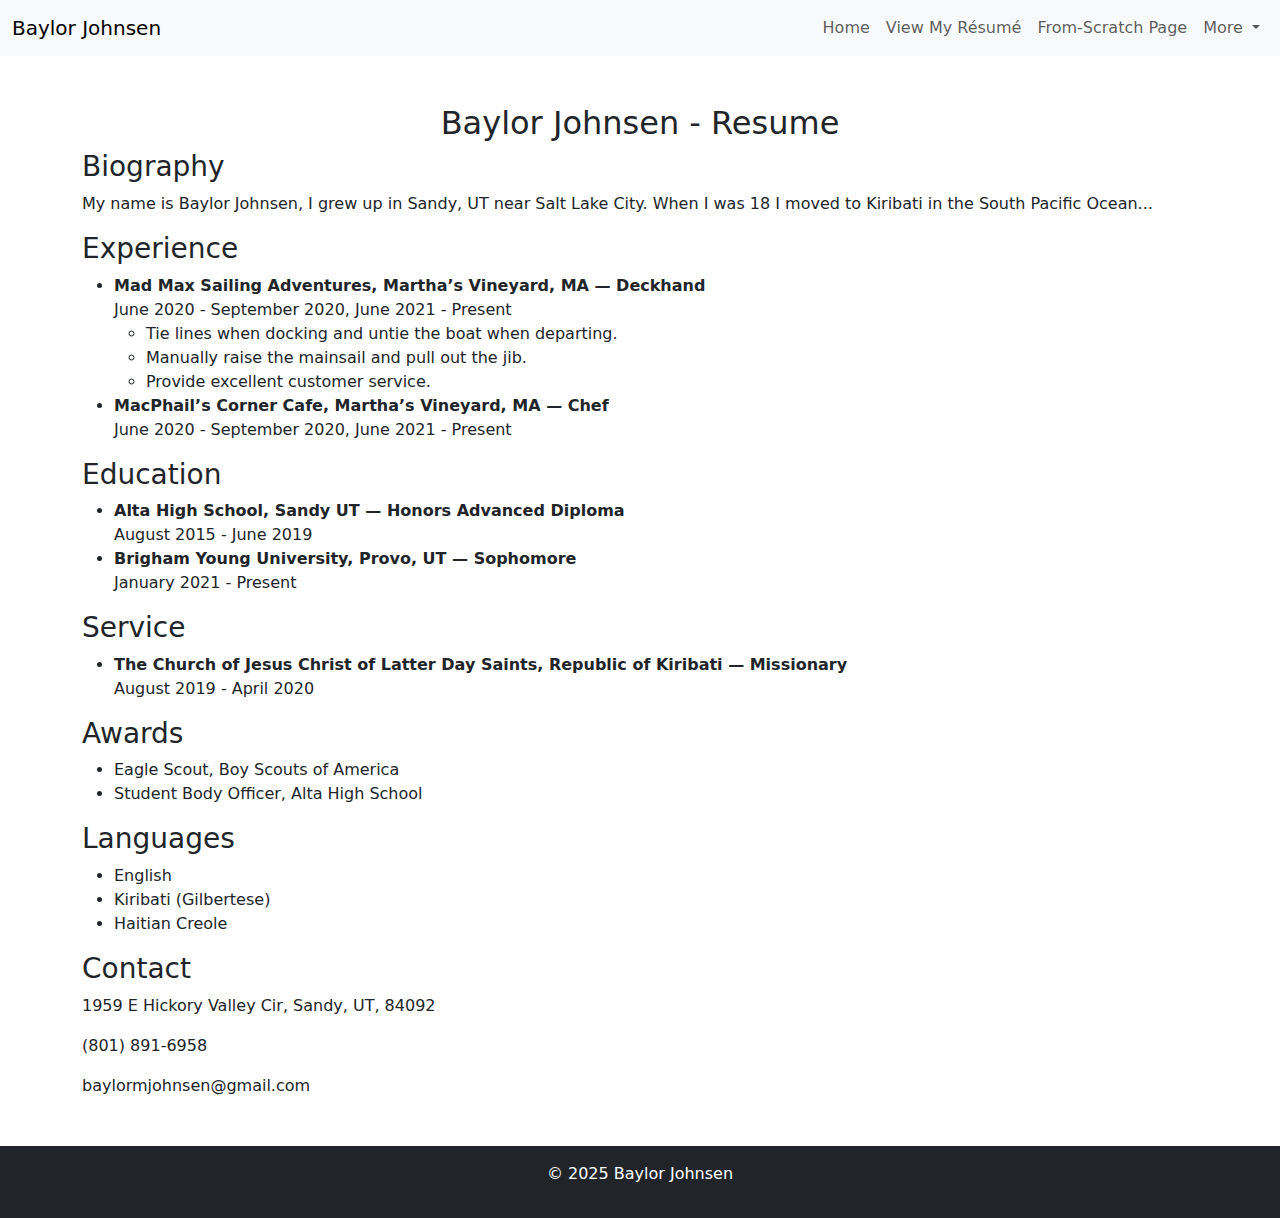
<file: resume.html>
<!DOCTYPE html>
<html lang="en">
<head>
  <meta charset="UTF-8">
  <meta name="viewport" content="width=device-width, initial-scale=1.0">
  <title>Baylor Johnsen - Resume</title>
  <!-- Bootstrap CSS -->
  <link href="https://cdn.jsdelivr.net/npm/bootstrap@5.3.0-alpha1/dist/css/bootstrap.min.css" rel="stylesheet">
</head>
<body>

<!-- Navigation Bar -->
<nav class="navbar navbar-expand-lg navbar-light bg-light">
  <div class="container-fluid">
    <a class="navbar-brand" href="#">Baylor Johnsen</a>
    <button class="navbar-toggler" type="button" data-bs-toggle="collapse" data-bs-target="#navbarNav" aria-controls="navbarNav" aria-expanded="false" aria-label="Toggle navigation">
      <span class="navbar-toggler-icon"></span>
    </button>
    <div class="collapse navbar-collapse" id="navbarNav">
      <ul class="navbar-nav ms-auto">
        <li class="nav-item">
          <a class="nav-link" href="index.html">Home</a> <!-- Link back to homepage -->
        </li>
        <li class="nav-item">
          <a class="nav-link" href="resume.html">View My Résumé</a> <!-- Link to resume page -->
        </li>
        <li class="nav-item">
          <a class="nav-link" href="from-scratch.html">From-Scratch Page</a> <!-- Link to from-scratch page -->
        </li>
        <!-- Updated Dropdown Menu -->
        <li class="nav-item dropdown">
          <a class="nav-link dropdown-toggle" href="#" id="navbarDropdown" role="button" data-bs-toggle="dropdown" aria-expanded="false">
            More
          </a>
          <ul class="dropdown-menu" aria-labelledby="navbarDropdown">
            <li><a class="dropdown-item" href="snake-game.html">Snake Game</a></li> <!-- Link to Snake Game -->
            <li><a class="dropdown-item" href="another-page.html">Another Page</a></li> <!-- Placeholder link -->
          </ul>
        </li>
      </ul>
    </div>
  </div>
</nav>

<!-- Resume Section -->
<section class="container mt-5">
  <h2 class="text-center">Baylor Johnsen - Resume</h2>

  <!-- Biography Section -->
  <h3>Biography</h3>
  <p>My name is Baylor Johnsen, I grew up in Sandy, UT near Salt Lake City. When I was 18 I moved to Kiribati in the South Pacific Ocean...</p>

  <!-- Experience Section -->
  <h3>Experience</h3>
  <ul>
    <li><strong>Mad Max Sailing Adventures, Martha’s Vineyard, MA — Deckhand</strong> <br> June 2020 - September 2020, June 2021 - Present
      <ul>
        <li>Tie lines when docking and untie the boat when departing.</li>
        <li>Manually raise the mainsail and pull out the jib.</li>
        <li>Provide excellent customer service.</li>
      </ul>
    </li>
    <li><strong>MacPhail’s Corner Cafe, Martha’s Vineyard, MA — Chef</strong> <br> June 2020 - September 2020, June 2021 - Present</li>
  </ul>

  <!-- Education Section -->
  <h3>Education</h3>
  <ul>
    <li><strong>Alta High School, Sandy UT — Honors Advanced Diploma</strong> <br> August 2015 - June 2019</li>
    <li><strong>Brigham Young University, Provo, UT — Sophomore</strong> <br> January 2021 - Present</li>
  </ul>

  <!-- Service Section -->
  <h3>Service</h3>
  <ul>
    <li><strong>The Church of Jesus Christ of Latter Day Saints, Republic of Kiribati — Missionary</strong> <br> August 2019 - April 2020</li>
  </ul>

  <!-- Awards Section -->
  <h3>Awards</h3>
  <ul>
    <li>Eagle Scout, Boy Scouts of America</li>
    <li>Student Body Officer, Alta High School</li>
  </ul>

  <!-- Languages Section -->
  <h3>Languages</h3>
  <ul>
    <li>English</li>
    <li>Kiribati (Gilbertese)</li>
    <li>Haitian Creole</li>
  </ul>

  <!-- Contact Information Section -->
  <h3>Contact</h3>
  <p>1959 E Hickory Valley Cir, Sandy, UT, 84092</p>
  <p>(801) 891-6958</p>
  <p>baylormjohnsen@gmail.com</p>

</section>

<!-- Footer Section -->
<footer class="bg-dark text-white text-center p-3 mt-5">
  <p>&copy; 2025 Baylor Johnsen</p>
</footer>

<!-- Bootstrap JS -->
<script src="https://cdn.jsdelivr.net/npm/bootstrap@5.3.0-alpha1/dist/js/bootstrap.bundle.min.js"></script>

</body>
</html>
</file>
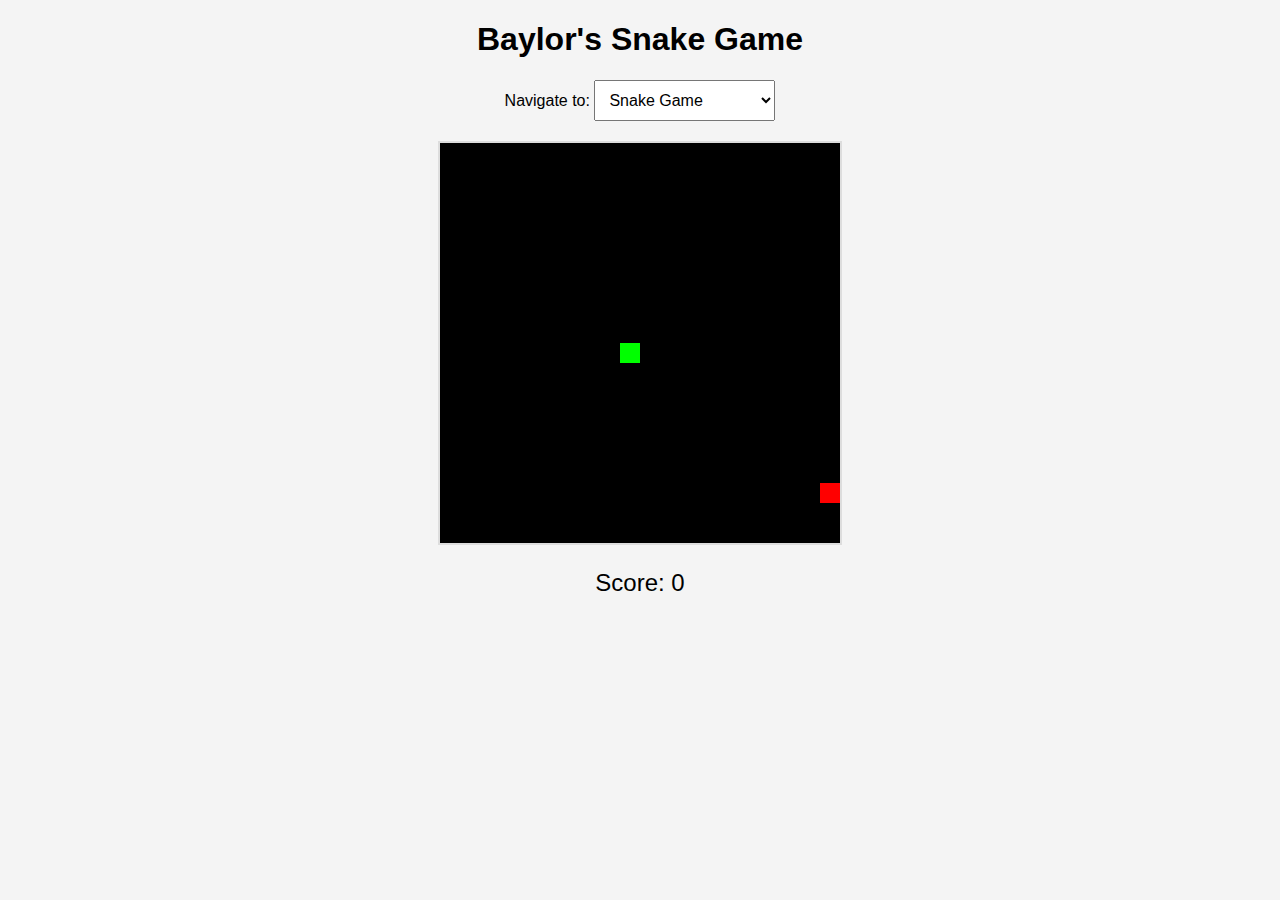
<file: snake-game.html>
<!DOCTYPE html>
<html lang="en">
<head>
    <meta charset="UTF-8">
    <meta name="viewport" content="width=device-width, initial-scale=1.0">
    <title>Baylor's Snake Game</title>
    <style>
        body {
            font-family: Arial, sans-serif;
            text-align: center;
            background-color: #f4f4f4;
        }
        canvas {
            background-color: #000;
            margin-top: 20px;
            border: 2px solid #ddd;
        }
        #score {
            font-size: 24px;
            margin-top: 20px;
        }
        /* Dropdown menu styling */
        #menu {
            margin-top: 20px;
        }
        select {
            padding: 10px;
            font-size: 16px;
        }
    </style>
</head>
<body>

    <h1>Baylor's Snake Game</h1>

    <!-- Dropdown Menu for Navigation -->
    <div id="menu">
        <label for="pageSelect">Navigate to:</label>
        <select id="pageSelect" onchange="navigatePage()">
            <option value="index.html">Home Page</option>
            <option value="resume.html">My Resume</option>
            <option value="from-scratch.html">From-Scratch Page</option>
            <option value="snake-game.html" selected>Snake Game</option>
        </select>
    </div>

    <canvas id="gameCanvas" width="400" height="400"></canvas>
    <p id="score">Score: 0</p>

    <script>
        const canvas = document.getElementById("gameCanvas");
        const ctx = canvas.getContext("2d");

        const box = 20;
        let score = 0;

        let snake = [];
        snake[0] = { x: 9 * box, y: 10 * box };

        let food = {
            x: Math.floor(Math.random() * 19 + 1) * box,
            y: Math.floor(Math.random() * 19 + 1) * box
        };

        let d;

        document.addEventListener("keydown", direction);

        function direction(event) {
            if (event.keyCode == 37 && d != "RIGHT") {
                d = "LEFT";
            } else if (event.keyCode == 38 && d != "DOWN") {
                d = "UP";
            } else if (event.keyCode == 39 && d != "LEFT") {
                d = "RIGHT";
            } else if (event.keyCode == 40 && d != "UP") {
                d = "DOWN";
            }
        }

        function draw() {
            ctx.clearRect(0, 0, canvas.width, canvas.height);

            for (let i = 0; i < snake.length; i++) {
                ctx.fillStyle = i === 0 ? "#00FF00" : "#FFFFFF";
                ctx.fillRect(snake[i].x, snake[i].y, box, box);
            }

            ctx.fillStyle = "#FF0000";
            ctx.fillRect(food.x, food.y, box, box);

            let snakeX = snake[0].x;
            let snakeY = snake[0].y;

            if (d == "LEFT") snakeX -= box;
            if (d == "UP") snakeY -= box;
            if (d == "RIGHT") snakeX += box;
            if (d == "DOWN") snakeY += box;

            if (snakeX == food.x && snakeY == food.y) {
                score++;
                food = {
                    x: Math.floor(Math.random() * 19 + 1) * box,
                    y: Math.floor(Math.random() * 19 + 1) * box
                };
            } else {
                snake.pop();
            }

            let newHead = {
                x: snakeX,
                y: snakeY
            };

            snake.unshift(newHead);

            if (snakeX < 0 || snakeX >= 20 * box || snakeY < 0 || snakeY >= 20 * box || collision(snake)) {
                clearInterval(game);
            }

            document.getElementById("score").textContent = "Score: " + score;
        }

        function collision(snake) {
            for (let i = 1; i < snake.length; i++) {
                if (snake[i].x == snake[0].x && snake[i].y == snake[0].y) {
                    return true;
                }
            }
            return false;
        }

        let game = setInterval(draw, 100);

        // Function to navigate to the selected page
        function navigatePage() {
            const pageSelect = document.getElementById("pageSelect");
            const selectedPage = pageSelect.value;
            window.location.href = selectedPage;
        }
    </script>

</body>
</html>
</file>
